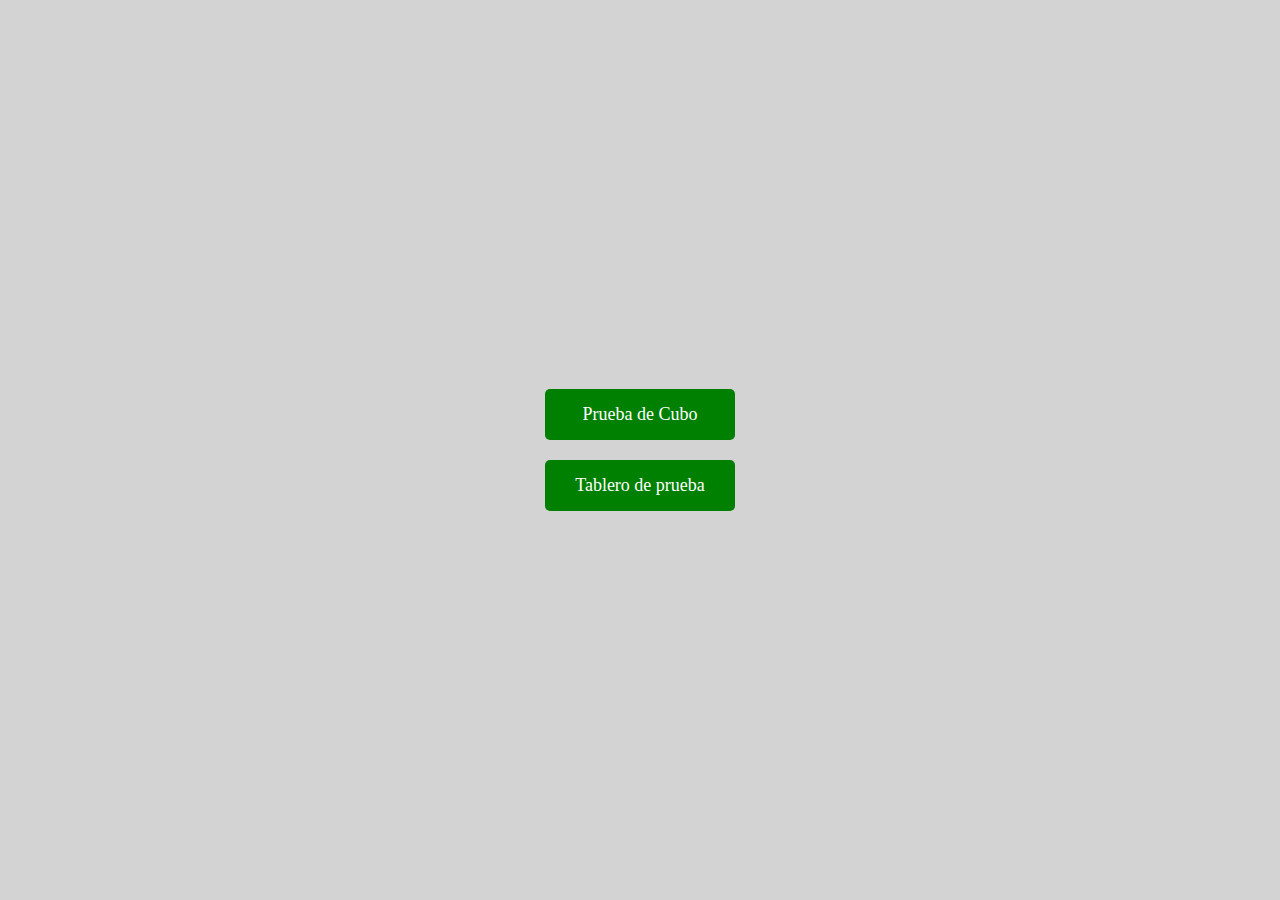
<file: src/html/index.html>
<!DOCTYPE html>
<html lang="es">
<head>
    <meta charset="UTF-8">
    <meta name="viewport" content="width=device-width, initial-scale=1.0">
    <title>Primer Proyecto Three.js</title>
    <link rel="stylesheet" href="/src/css/estilo.css">
</head>
<body>
    <div class="container">
        <a href="cubo.html" class="btn">Prueba de Cubo</a>
        <a href="Tablero_prueba.html" class="btn">Tablero de prueba</a>
    </div>
</body>
</html>
</file>
<file: src/css/estilo.css>
body {
    background-color: #d3d3d3; 
    display: flex;
    justify-content: center;
    align-items: center;
    height: 100vh;
    margin: 0;
}

.container {
    display: flex;
    flex-direction: column;
    gap: 20px;
}

.btn {
    background-color: green;
    color: white;
    text-decoration: none;
    padding: 15px 30px;
    border-radius: 5px;
    font-size: 18px;
    text-align: center;
    transition: background 0.3s;
}

.btn:hover {
    background-color: darkgreen;
}
</file>
